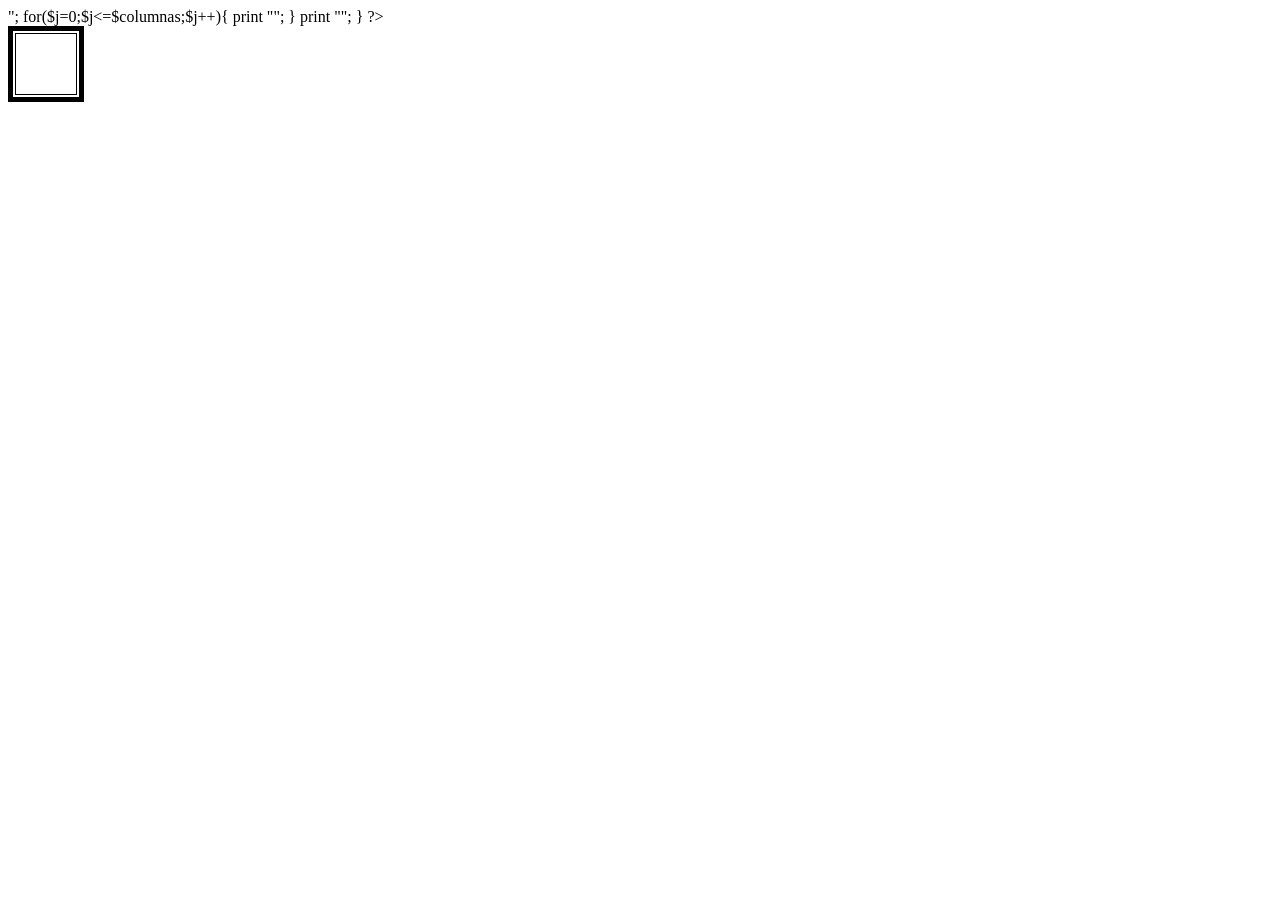
<file: ARRAYS(Sintaxis);/AJEDREZ/index.html>
<!DOCTYPE html>
<html lang="en">
<head>
    <meta charset="UTF-8">
    <meta name="viewport" content="width=device-width, initial-scale=1.0">
    <link rel="stylesheet" type="text/css" href="css/style.css">
    <title>Document</title>
    <script src="index.php"></script>

</head>
<body>

    
    <table border="2px">
        <?php
        
        $filas=8;
        $columnas=8;
        
        for($i=0;$i<=$filas;$i++){
             print "<tr>";
            for($j=0;$j<=$columnas;$j++){
               
                print "<td></td>";
            }
            print "</tr>";
        
        }
        
    
        ?>
        </table>


    
</body>
</html>
</file>
<file: ARRAYS(Sintaxis);/AJEDREZ/css/style.css>
table{
    border :5px solid black;
}
td{
    border: 1px solid black;
    padding:30px
    
}

tr{
    border: 1px solid black;
   
}

.rojo{
    background-color: brown;
}
.blanco{
    background-color: beige;
}
.
</file>
